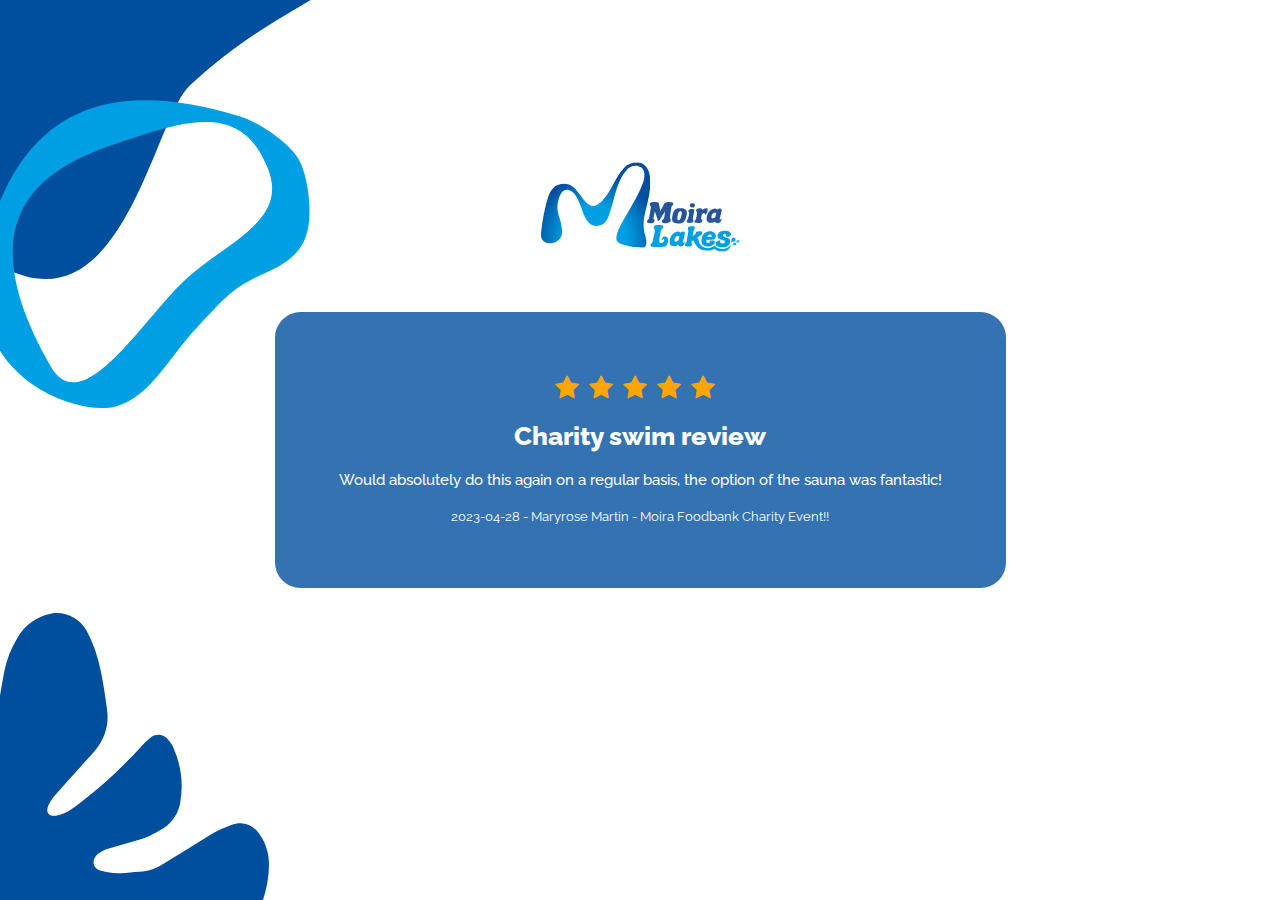
<file: reviews/index.html>
<!DOCTYPE html>
<html lang="en">
<head>
    <meta charset="UTF-8">
    <meta name="viewport" content="width=device-width, initial-scale=1.0">
    <link rel="stylesheet" href="https://cdnjs.cloudflare.com/ajax/libs/font-awesome/4.7.0/css/font-awesome.min.css">
    <link rel="preconnect" href="https://fonts.googleapis.com">
    <link rel="preconnect" href="https://fonts.gstatic.com" crossorigin>
    <link href="https://fonts.googleapis.com/css2?family=Raleway:wght@400;500;800&display=swap" rel="stylesheet">
    <title>Random Review Display</title>
    <style>
        body {
            font-family: Arial, sans-serif;
            background-image: url("img/bg.svg");
            background-size: cover;
            background-repeat: no-repeat;
            margin: 0;
            font-family: 'Raleway', sans-serif;
        }
        .mainDiv {
            display: flex;
            height: 100vh;
            align-items: center;
            
        }
        .reviewContainer {
            max-width: 50%;
            margin: 0 auto;
            text-align: center;
            padding: 5%;
            border-radius: 2vw;
            background-color: rgba(1,79,159, 0.8);
            color: #fff;
            position: relative;
        }
        .title {
            font-size: 2vw;
            margin-bottom: 20px;
            font-weight: 800;
        }
        .review {
            font-size: 1.2vw;
            margin-bottom: 20px;
            font-weight: 500;
        }
        .meta {
            font-size: 1vw;
            font-weight: 400;
        }
        .checked {
            color: orange;
        }
        .fa {
            font-size: 2vw;
            padding-right: 10px;
        }
        #starRating {
            margin-bottom: 20px;
        }
        .logo {
            position: absolute;
            top: -210px;
            left: 50%;
            transform: translateX(-50%);
            width: 210px;
        }
    </style>
</head>
<body>
    <div class="mainDiv">
        
        <div class="reviewContainer">
            <img src="img/logo.svg" class="logo" />
            <div id="starRating"></div>
            <div class="title" id="title"></div>
            <div class="review" id="review"></div>
            <div class="meta" id="meta"></div>
        </div>
    </div>

    <script>
        function formatReviewContent(content) {
            // Split the content based on <br />
            const lines = content.split('<br />').map(line => line.trim()).filter(line => line !== '');

            // Wrap each line in a <p> tag
            const formattedLines = lines.map(line => `<p>${line}</p>`);

            // Combine the lines back into a single string
            return formattedLines.join('');
        }

        function toTitleCase(str) {
            return str.replace(/\w\S*/g, function(word) {
                return word.charAt(0).toUpperCase() + word.substr(1).toLowerCase();
            });
        }



        fetch('./reviews.json')
            .then(response => response.json())
            .then(data => {
                // Get a random review (no filter for 5-stars)
                const randomReview = data[Math.floor(Math.random() * data.length)];

                // Generate star rating
                let stars = "";
                for(let i = 1; i <= 5; i++) {
                    if(i <= randomReview.rating) {
                        stars += '<span class="fa fa-star checked"></span>';
                    } else {
                        stars += '<span class="fa fa-star"></span>';
                    }
                }
                document.getElementById('starRating').innerHTML = stars;

                // Display the review details
                document.getElementById('title').innerText = randomReview.review_summary;
                document.getElementById('review').innerHTML = formatReviewContent(randomReview.review);
                document.getElementById('meta').innerText = `${randomReview.review_date} - ${toTitleCase(randomReview.customer_name)} - ${randomReview.product}`;
               
            });
    </script>
</body>
</html>
</file>
